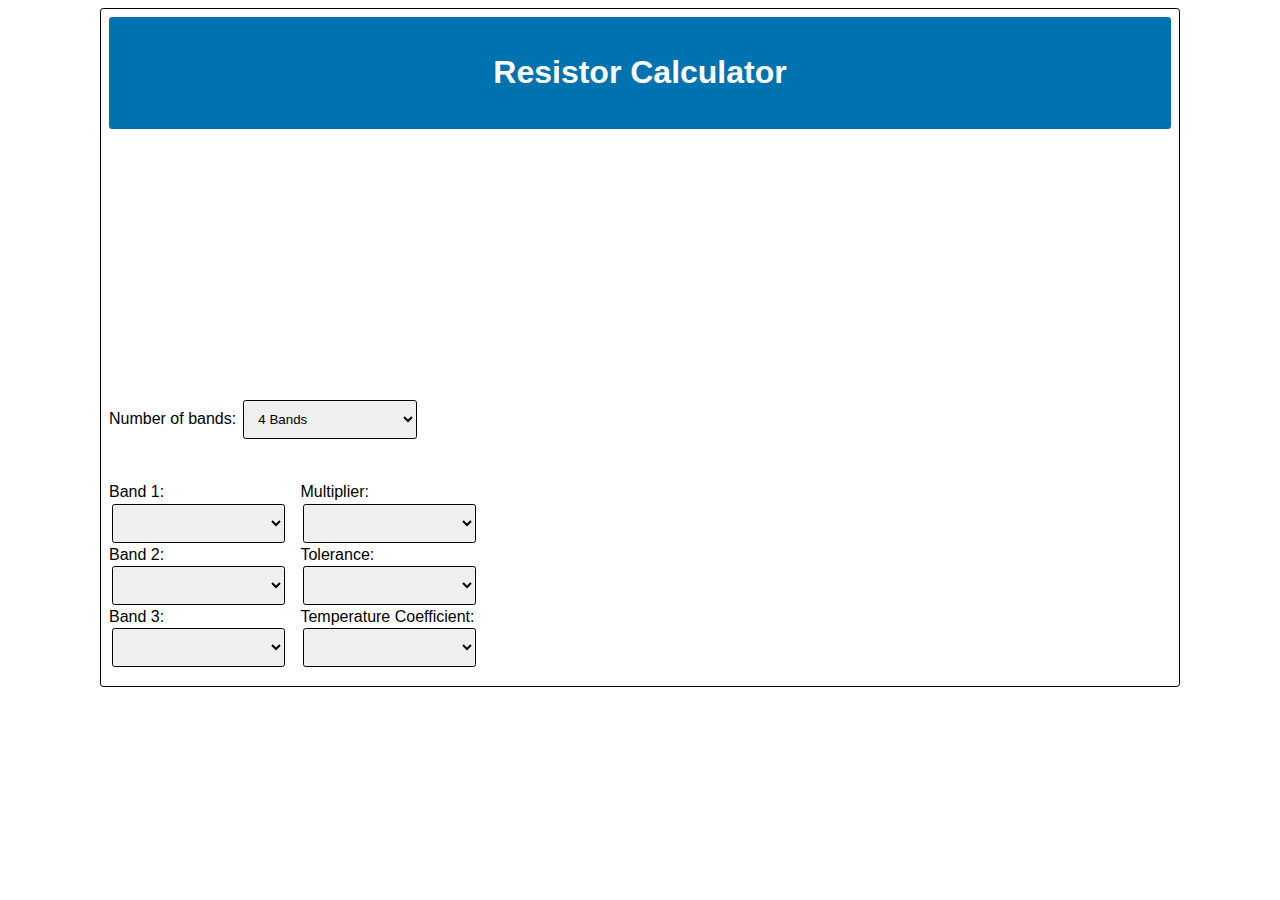
<file: index.html>
<!DOCTYPE html>

<html>

<head>
    <meta name="description" content="4, 5 and 6 band resistor color code calculator." />
    <meta name="keywords"
        content="resistor calculator, resistor color code, resistor color code calculator, resistor color code calculator online, resistor colour code calculator, resistor colour code how to calculate, resistor colour code chart, resistor colour code calc, resistor colour code online, resistor colour code online calculator, resistor colour code, resistor colour codes" />
    <title>Resistor Colour Code Calculator</title>
    <meta charset="utf-8" />
    <script src="https://d3js.org/d3.v4.min.js"></script>
    <link rel="stylesheet" href="resistor-calculator.css">
</head>

<body>
    <div class="container clearfix">
        <header>
            <h1>Resistor Calculator</h1>
        </header>
        <div class="top-row clearfix">
            <svg style="width:500px; height:220px" />
        </div>

        <div id="controls">

            <div>
                <label for="resistorBands">Number of bands:</label>
                <select name="resistorBands" id="resistorBands" onchange="NumberOfBandSelection()">
                    <option value="4">4 Bands</option>
                    <option value="5">5 Bands</option>
                    <option value="6">6 Bands</option>
                </select>
            </div>

            <br />

            <div>
                <div class="controls-section">
                    <div class="dropdown-container">
                        <div class="dropdown-control">
                            <div>
                                <label id="band1DropDownLabel" for="band1DropDown">Band 1:</label>
                            </div>
                            <select name="band1DropDown" id="band1DropDown" onchange="selectBand1()">
                                <option class="cb-none" value=""></option>
                                <option class="cw-black" value="0">0 Black</option>
                                <option class="cw-brown" value="1">1 Brown</option>
                                <option class="cw-red" value="2">2 Red</option>
                                <option class="cb-orange" value="3">3 Orange</option>
                                <option class="cb-yellow" value="4">4 Yellow</option>
                                <option class="cw-green" value="5">5 Green</option>
                                <option class="cw-blue" value="6">6 Blue</option>
                                <option class="cb-violet" value="7">7 Violet</option>
                                <option class="cw-grey" value="8">8 Grey</option>
                                <option class="cw-white" value="9">9 White</option>
                            </select>
                        </div>
                        <div class="dropdown-control">
                            <div>
                                <label id="band2DropDownLabel" for="band2DropDown">Band 2:</label>
                            </div>
                            <select name="band2DropDown" id="band2DropDown" onchange="selectBand2()">
                                <option class="cb-none" value=""></option>
                                <option class="cw-black" value="0">0 Black</option>
                                <option class="cw-brown" value="1">1 Brown</option>
                                <option class="cw-red" value="2">2 Red</option>
                                <option class="cb-orange" value="3">3 Orange</option>
                                <option class="cb-yellow" value="4">4 Yellow</option>
                                <option class="cw-green" value="5">5 Green</option>
                                <option class="cw-blue" value="6">6 Blue</option>
                                <option class="cb-violet" value="7">7 Violet</option>
                                <option class="cw-grey" value="8">8 Grey</option>
                                <option class="cb-white" value="9">9 White</option>
                            </select>
                        </div>
                        <div class="dropdown-control">
                            <div>
                                <label id="band3DropDownLabel" for="band3DropDown">Band 3:</label>
                            </div>
                            <select name="band3DropDown" id="band3DropDown" onchange="selectBand3()">
                                <option class="cb-none" value=""></option>
                                <option class="cw-black" value="0">0 Black</option>
                                <option class="cw-brown" value="1">1 Brown</option>
                                <option class="cw-red" value="2">2 Red</option>
                                <option class="cb-orange" value="3">3 Orange</option>
                                <option class="cb-yellow" value="4">4 Yellow</option>
                                <option class="cw-green" value="5">5 Green</option>
                                <option class="cw-blue" value="6">6 Blue</option>
                                <option class="cb-violet" value="7">7 Violet</option>
                                <option class="cw-grey" value="8">8 Grey</option>
                                <option class="cb-white" value="9">9 White</option>
                            </select>
                        </div>
                    </div>
                </div>

                <div class="controls-section">
                    <div class="dropdown-container">
                        <div class="dropdown-control">
                            <div>
                                <label id="multiplierDropDownLabel" for="multiplierDropDown">Multiplier:</label>
                            </div>
                            <select name="multiplierDropDown" id="multiplierDropDown" onchange="SelectMultiplier()">
                                <option class="cb-none" value=""></option>
                                <option class="cw-black" value="1">Black x1Ω</option>
                                <option class="cw-brown" value="10">Brown x10Ω</option>
                                <option class="cw-red" value="100">Red x100Ω</option>
                                <option class="cb-orange" value="1000">Orange x1kΩ</option>
                                <option class="cb-yellow" value="10000">Yellow x10kΩ</option>
                                <option class="cw-green" value="100000">Green x100kΩ</option>
                                <option class="cw-blue" value="1000000">Blue x1MΩ</option>
                                <option class="cb-violet" value="10000000">Violet x10MΩ</option>
                                <option class="cw-grey" value="100000000">Grey x100MΩ</option>
                                <option class="cb-white" value="1000000000">White x1GΩ</option>
                                <option class="cb-gold" value="0.1">Gold x0.1Ω</option>
                                <option class="cb-silver" value="0.01">Silver x0.01Ω</option>
                            </select>
                        </div>
                        <div class="dropdown-control">
                            <div>
                                <label id="toleranceDropDownLabel" for="toleranceDropDown">Tolerance:</label>
                            </div>
                            <select name="toleranceDropDown" id="toleranceDropDown" onchange="SelectTolerance()">
                                <option class="cb-none" value=""> </option>
                                <option class="cw-brown" value="1">Brown ±1%</option>
                                <option class="cw-red" value="2">Red ±2%</option>
                                <option class="cw-green" value="0.5">Green ±0.5%</option>
                                <option class="cw-blue" value="0.25">Blue ±0.25%</option>
                                <option class="cb-violet" value="0.1">Violet ±0.1%</option>
                                <option class="cw-grey" value="0.05">Grey ±0.05%</option>
                                <option class="cb-gold" value="5">Gold ±5%</option>
                                <option class="cb-silver" value="10">Silver ±10%</option>
                            </select>
                        </div>
                        <div class="dropdown-control">
                            <div>
                                <label id="tempCoDropDownLabel" for="tempCoDropDown">Temperature Coefficient:</label>
                            </div>
                            <select name="tempCoDropDown" id="tempCoDropDown" onchange="SelectTempCo()">
                                <option class="cb-none" value=""></option>
                                <option class="cw-brown" value="100">Brown 100ppm</option>
                                <option class="cw-red" value="50">Red 50ppm</option>
                                <option class="cb-orange" value="15">Orange 15ppm</option>
                                <option class="cb-yellow" value="25">Yellow 25ppm</option>
                                <option class="cw-blue" value="10">Blue 10ppm</option>
                                <option class="cb-violet" value="5">Violet 5ppm</option>
                            </select>
                        </div>
                    </div>
                </div>
            </div>
        </div>
    </div>
</body>

<script src="resistor-calculator.js"></script>

</html>
</file>
<file: resistor-calculator.css>
:root {
    box-sizing: border-box;
    font-family: Helvetica, Arial, sans-serif;
}

*,
::before,
::after {
    box-sizing: inherit;
}

body * + * {
    margin-top: 1.5em;
}

line {
    stroke:none;
    stroke-width: 1em;
}

[class*="cb-"] {
    color:black;
}

[class*="cw-"] {
    color:white;
}

.cb-none{
    background: none;
    stroke: none;
}

.cw-black{
    background: black;
    stroke: black;
}

.cw-brown{
    background: brown;
    stroke: brown;
}

.cw-red{
    background: red;
    stroke: red;
}

.cb-orange{
    background: orange;
    stroke: orange;
}

.cb-yellow{
    background: yellow;
    stroke: yellow;
}

.cw-green{
    background: green;
    stroke: green;
}

.cw-blue{
    background: blue;
    stroke: blue;
}

.cb-violet{
    background: violet;
    stroke: violet;
}

.cw-grey {
    background: gray;
    stroke: gray;
}

.cb-white{
    background: white;
    stroke: white;
}

.cb-gold{
    background: gold;
    stroke: gold;
}

.cb-silver{
    background: silver;
    stroke: silver;
}

path.domain {
    stroke: none;
}

#infobox {
    float: left;
    z-index: 1;
    background: white;
    border: 1px black solid;    
    border-radius: .2em;
    padding: 1em;
    margin-top: 0;
    margin-bottom: 1em;
}

tr {
    border: 1px gray solid;
}

td.data {
    font-weight: 900;
    padding-left: 1rem;
}

svg {
    float: left;
}

.container {
    max-width: 1080px;
    margin: 0 auto;
    border: 1px solid black;
    border-radius: .2em;
    padding: .5em .5em 1em;
}

.clearfix::after{
    display: block;
    content: " ";
    clear: both;
}

.top-row {
    width: 100%;
}

header {
    padding: 1em 1.5em;
    color: #fff;
    background-color: #0072b0;
    border-radius: .2em;
    margin-bottom: 1.5em;
}

header > h1 {
    text-align: center;
}

.dropdown-container {
    margin-top: 0;    
}

select {
    border-radius: .2em;
    border: 1px solid black;
    padding: 10px 30px 10px 10px;
    outline: none;
    margin: .2em;
    width: 13em;
}

.dropdown-control {
    margin: 0;    
}

.controls-section {
    margin: 0;
    margin-right: 1vw;
    float: left;
}
</file>
